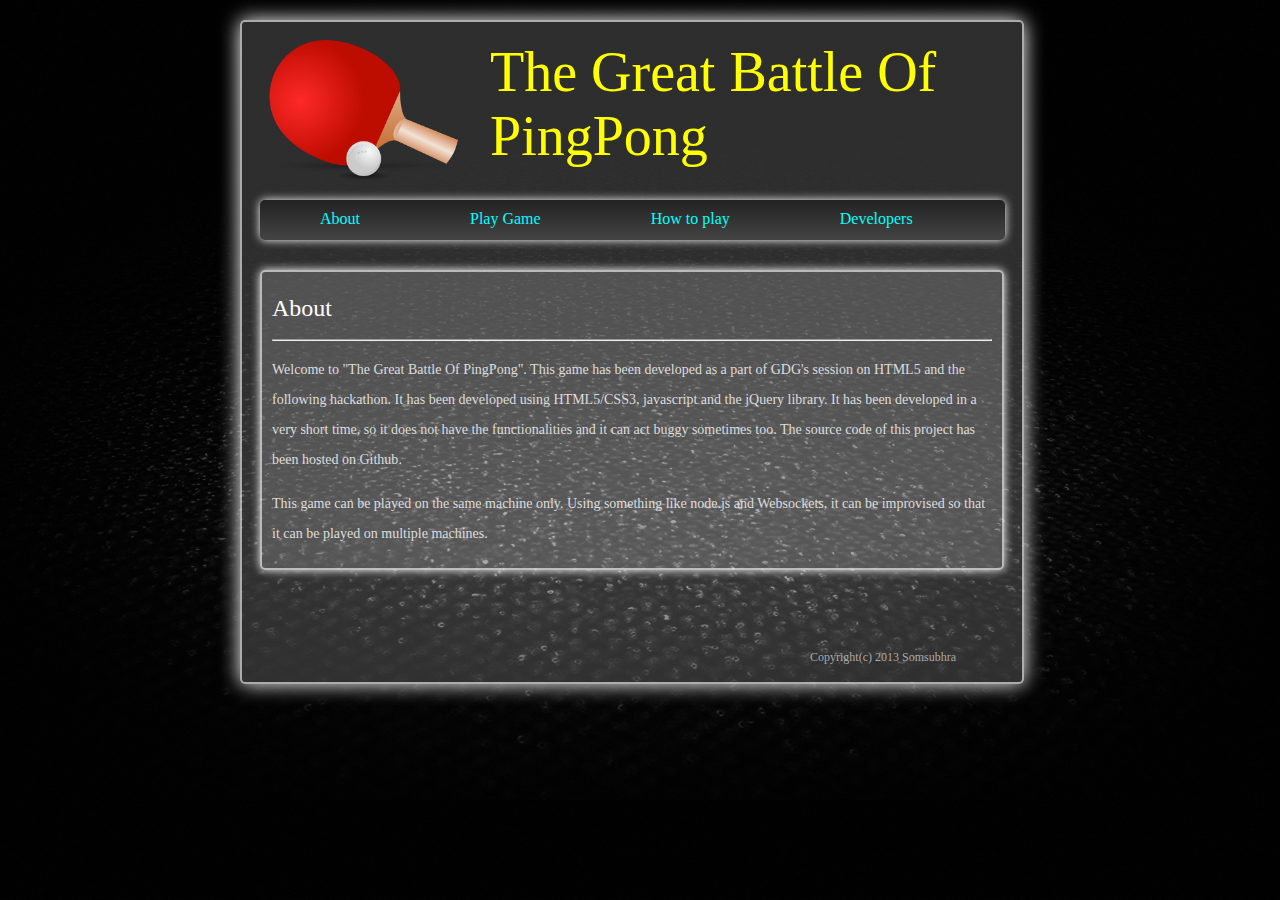
<file: index.html>
<!DOCTYPE html PUBLIC "-//W3C//DTD XHTML 1.0 Transitional//EN" "http://www.w3.org/TR/xhtml1/DTD/xhtml1-transitional.dtd">
<html xmlns="http://www.w3.org/1999/xhtml">
<head>
<meta http-equiv="Content-Type" content="text/html; charset=utf-8" />
<link rel="stylesheet" href="style/mainstyle.css" />
<link rel="stylesheet" href="style/gameStyle.css" />

<script src="scripts/jquery-1.2.6.min.js" type="text/javascript"></script>
<script src="scripts/loaderScripts.js" type="text/javascript"></script>
<script src="scripts/pingpong.js" type="text/javascript"></script>
<script src="scripts/crossfade.js" type="text/javascript"></script>

<link rel="shortcut icon" href="res/favicon.ico">
<title>The Great Battle of PingPong</title>
</head>

<body>
<div id="page"></div>
<ul id="gallery">
<li><img src="res/icon.png" class="logo" /></li>
<li><img src="res/icon2.png" class="logo"/></li>
<li><img src="res/icon4.png" class="logo"/></li>
<li><img src="res/icon5.png" class="logo"/></li>
<li><img src="res/icon6.png" class="logo"/></li>
</ul>
<div id="webTitle">The Great Battle Of PingPong</div>
<div id = "menu">
	<ul>
    	<a href="#" id="about"><li>About</li></a>
        <a href="#" id="play"><li>Play Game</li></a>
        <a href="#" id="howto"><li>How to play</li></a>
        <a href="#" id="developers"><li>Developers</li></a>
    </ul>
</div>

<div id="body"></div>
<div id="copyright">Copyright(c) 2013 Somsubhra</div>
</body>
</html>
</file>
<file: style/mainstyle.css>
@charset "utf-8";
/* CSS Document */

body{
	background:#000000;
	background-image:url(../res/back.jpg);
}

#page{
	position:absolute;
	top:20px;
	left:240px;
	box-shadow: 0px 0px 20px #FFF;
    background: rgba(225,225,225,.2);
    border-color:	#FFFFFF;
    border-color: rgba(255,255,255,.6);
    border-style: solid;
    border-width: 2px;
    -moz-border-radius: 5px;
    -webkit-border-radius: 5px;
	-ms-border-radius: 5px;
	-o-border-radius: 5px;
    border-radius: 5px;
    line-height: 30px;
    list-style: none;
    padding: 5px 10px;
    margin-bottom: 2px;
	width:760px;
	height:650px;
	
}

#menu{
	position:absolute;
	top:200px;
	left:260px;
	width:745px;
	background-color:#000;
	height:40px;
	-moz-border-radius: 5px;
	-webkit-border-radius: 5px;
	-ms-border-radius: 5px;
	-o-border-radius: 5px;
	border-radius:5px;
	background-image: -moz-linear-gradient(#222, #444); 
	background-image: -webkit-gradient(linear, left top, left bottom, from(#222), to(#444));	
	background-image: -webkit-linear-gradient(#222, #444);	
	background-image: -o-linear-gradient(#222, #444);
	background-image: -ms-linear-gradient(#222, #444);
	background-image: linear-gradient(#222, #444);
	box-shadow: 0px 0px 10px #FFF;
}

#menu ul{
	list-style:none;
	position:relative;
	top:-11px;
	left:-35px;
	width:745px;
}

#menu ul li{
	float:left;
	padding:5px 55px;
	-moz-border-radius: 5px;
	-webkit-border-radius: 5px;
	-ms-border-radius: 5px;
	-o-border-radius: 5px;
	border-radius: 5px;
	color:#0FF;

}

#menu ul li:hover{
	box-shadow: 0px 0px 100px #FFF;
	background: rgba(225,225,225,.9);
	color:#F00;
}

#menu a{
	text-decoration: none;
	font-family:Georgia, "Times New Roman", Times, serif;
}


.logo{
	-moz-border-radius: 5px;
    -webkit-border-radius: 5px;
	-ms-border-radius: 5px;
	-o-border-radius: 5px;
    border-radius: 5px;
	width: 190px;
	height:140px;
	position:absolute;
	top:40px;
	left:220px;
}

#webTitle{
	color:#FF0;
	position:absolute;
	top:40px;
	left:490px;
	font-family:Georgia, "Times New Roman", Times, serif;
	font-size:56px;
	font-weight:100;
	width:500px;
}

#body{
	position:absolute;
	top:270px;
	left:260px;
	box-shadow: 0px 0px 10px #FFF;
    background: rgba(225,225,225,.2);
    border-color:	#FFFFFF;
    border-color: rgba(255,255,255,.6);
    border-style: solid;
    border-width: 2px;
    -moz-border-radius: 5px;
    -webkit-border-radius: 5px;
	-ms-border-radius: 5px;
	-o-border-radius: 5px;
    border-radius: 5px;
    line-height: 30px;
    list-style: none;
    padding: 5px 10px;
    margin-bottom: 2px;
	width:720px;
	font-family:Georgia, "Times New Roman", Times, serif;
	font-size:14px;
	color:#DDD;
	font-weight:normal;
}

#body p{
	font-family:Georgia, "Times New Roman", Times, serif;
	font-size:14px;
	color:#DDD;
	font-weight:normal;
}
#body h1{
	font-family:Georgia, "Times New Roman", Times, serif;
	color:#FFF;
	font-weight:300;
	font-size:24px;	
}



#body a{
	font-family:Georgia, "Times New Roman", Times, serif;
	font-size:14px;
	color:#DDD;
	font-weight:normal;
	text-decoration:none;
}

#body li{
	font-family:Georgia, "Times New Roman", Times, serif;
	font-size:14px;
	color:#DDD;
	font-weight:normal;
}

#body a:hover{
	color:#FFF;
}

#copyright{
	color:#AAA;
	position:absolute;
	top:650px;
	left:810px;
	font-family:Georgia, "Times New Roman", Times, serif;
	font-size:12px;
	font-weight:100;
	width:300px;	
}
</file>
<file: style/gameStyle.css>
@charset "utf-8";
/* CSS Document */

			#playground{
				background: #000000;
				background-image:url(../res/negative.jpg);
				width: 720px;
				height: 330px;
				position: relative;
				overflow: hidden;
				-moz-border-radius: 5px;
    			-webkit-border-radius: 5px;
				-ms-border-radius: 5px;
				-o-border-radius: 5px;
    			border-radius: 5px;
			}

			#ball{
				background: #FF0000;
				background-image: -moz-radial-gradient(#F99, #F00); 
				background-image: -webkit-gradient(radial, left top, left bottom, from(#F99), to(#F00));	
				background-image: -webkit-radial-gradient(#F99, #F00);	
				background-image: -o-radial-gradient(#F99, #F00);
				background-image: -ms-radial-gradient(#F99, #F00);
				background-image: radial-gradient(#F99, #F00);
				position: absolute;
				width: 20px;
				height: 20px;
				left: 350px;
				top: 100px;
				border-radius: 10px;
				-moz-border-radius: 10px;
    			-webkit-border-radius: 10px;
				-ms-border-radius: 10px;
				-o-border-radius: 10px;
								
			}


			.paddle{
				background: #FFFF00;
				background-image: -moz-linear-gradient(#FF0, #F90); 
				background-image: -webkit-gradient(linear, left top, left bottom, from(#930), to(#960));	
				background-image: -webkit-linear-gradient(#930, #960);	
				background-image: -o-linear-gradient(#930, #960);
				background-image: -ms-linear-gradient(#930, #960);
				background-image: linear-gradient(#930, #960);
				left: 80px;
				top: 70px;
				position: absolute;
				width: 10px;
				height: 70px;
				-moz-border-radius: 5px;
    			-webkit-border-radius: 5px;
				-ms-border-radius: 5px;
				-o-border-radius: 5px;
    			border-radius: 5px;
			}

			#paddleB{
				left: 640px;
			}
			
			#scoreboard{
				width:100px;
				height:50px;
				background:#00F;
				position:absolute;
				top:250px;
				left:310px;
				box-shadow: 0px 0px 20px #FFF;
   				background: rgba(225,225,225,.2);
    			border-color:	#FFFFFF;
    			border-color: rgba(255,255,255,.6);
    			border-style: solid;
    			border-width: 2px;
    			-moz-border-radius: 5px;
    			-webkit-border-radius: 5px;
				-ms-border-radius: 5px;
				-o-border-radius: 5px;
    			border-radius: 5px;
				padding: 5px 10px;
			}
</file>
